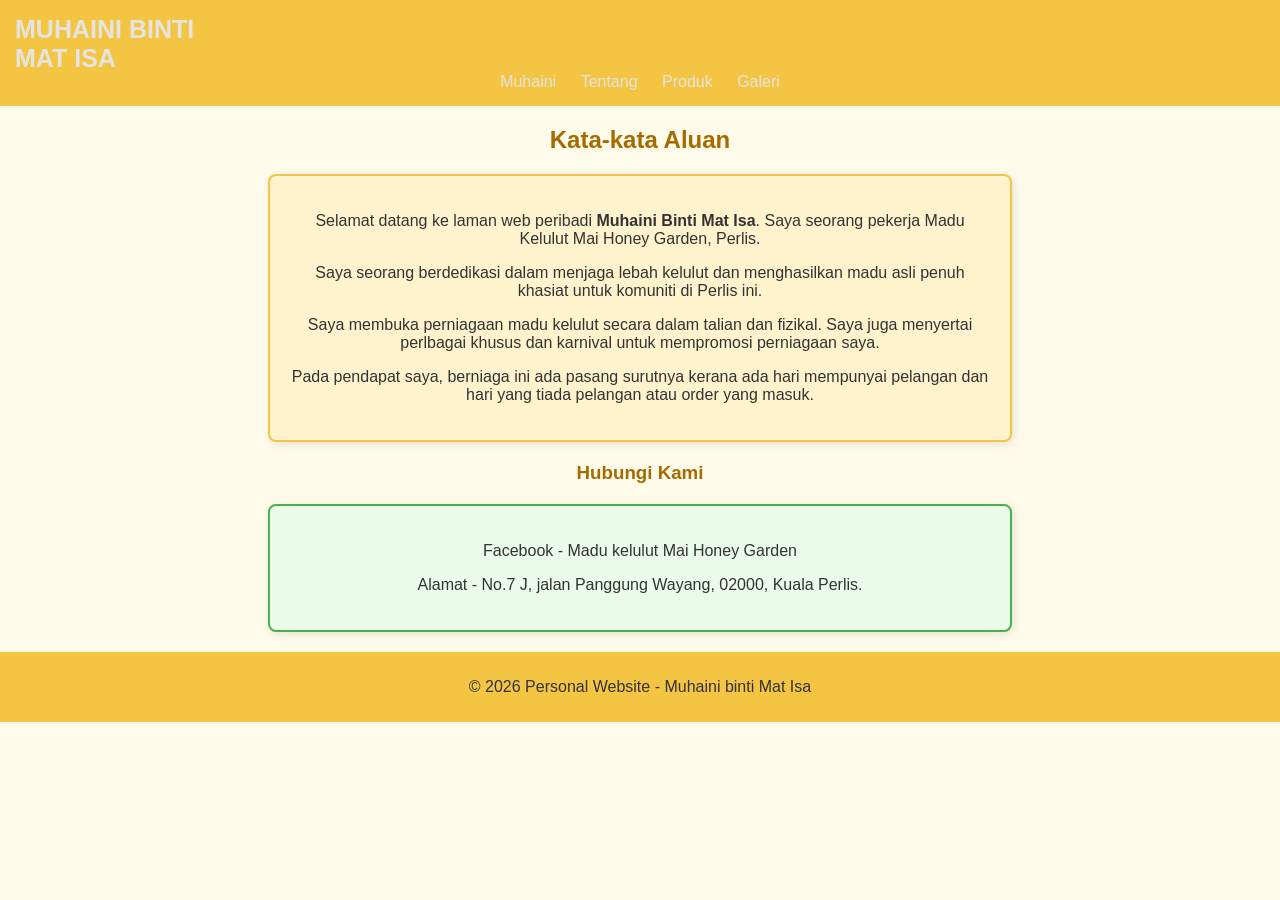
<file: index.html>
<!DOCTYPE html>
<html lang="en">
<head>
  <meta charset="UTF-8">
  <title>Paparan Hadapan - Muhaini Binti Mat Isa</title>
  <link rel="stylesheet" href="style.css">
</head>
<body>
  <header>
    <h1>MUHAINI BINTI</h1> 
	<h1>MAT ISA</h1>
    <nav>
      <a href="index.html">Muhaini</a>
      <a href="Tentang.html">Tentang</a>
      <a href="Produk.html">Produk</a>
      <a href="Galeri.html">Galeri</a>
    </nav>
  </header>

  <main>
    <h2>Kata-kata Aluan</h2>
	<div class="aluan-box">
    <p>Selamat datang ke laman web peribadi <strong>Muhaini Binti Mat Isa</strong>. Saya seorang pekerja Madu Kelulut Mai Honey Garden, Perlis. </p> 
    <p>Saya seorang berdedikasi dalam menjaga lebah kelulut dan menghasilkan madu asli penuh khasiat untuk komuniti di Perlis ini.</p>
	<p>Saya membuka perniagaan madu kelulut secara dalam talian dan fizikal. 
	Saya juga menyertai perlbagai khusus dan karnival untuk mempromosi perniagaan saya.</p>
	<p>Pada pendapat saya, berniaga ini ada pasang surutnya kerana ada hari mempunyai pelangan dan hari yang tiada pelangan atau order yang masuk.</p>
	 </div>
	<h3> Hubungi Kami</h3>
	<div class="hubungi-box">
	<p>Facebook - Madu kelulut Mai Honey Garden</p>
	<p>Alamat - No.7 J, jalan Panggung Wayang, 02000, Kuala Perlis.</p>
	</div>
  </main>

  <footer>
    <p>&copy; 2026 Personal Website - Muhaini binti Mat Isa</p>
  </footer>
</body>
</html>
</file>
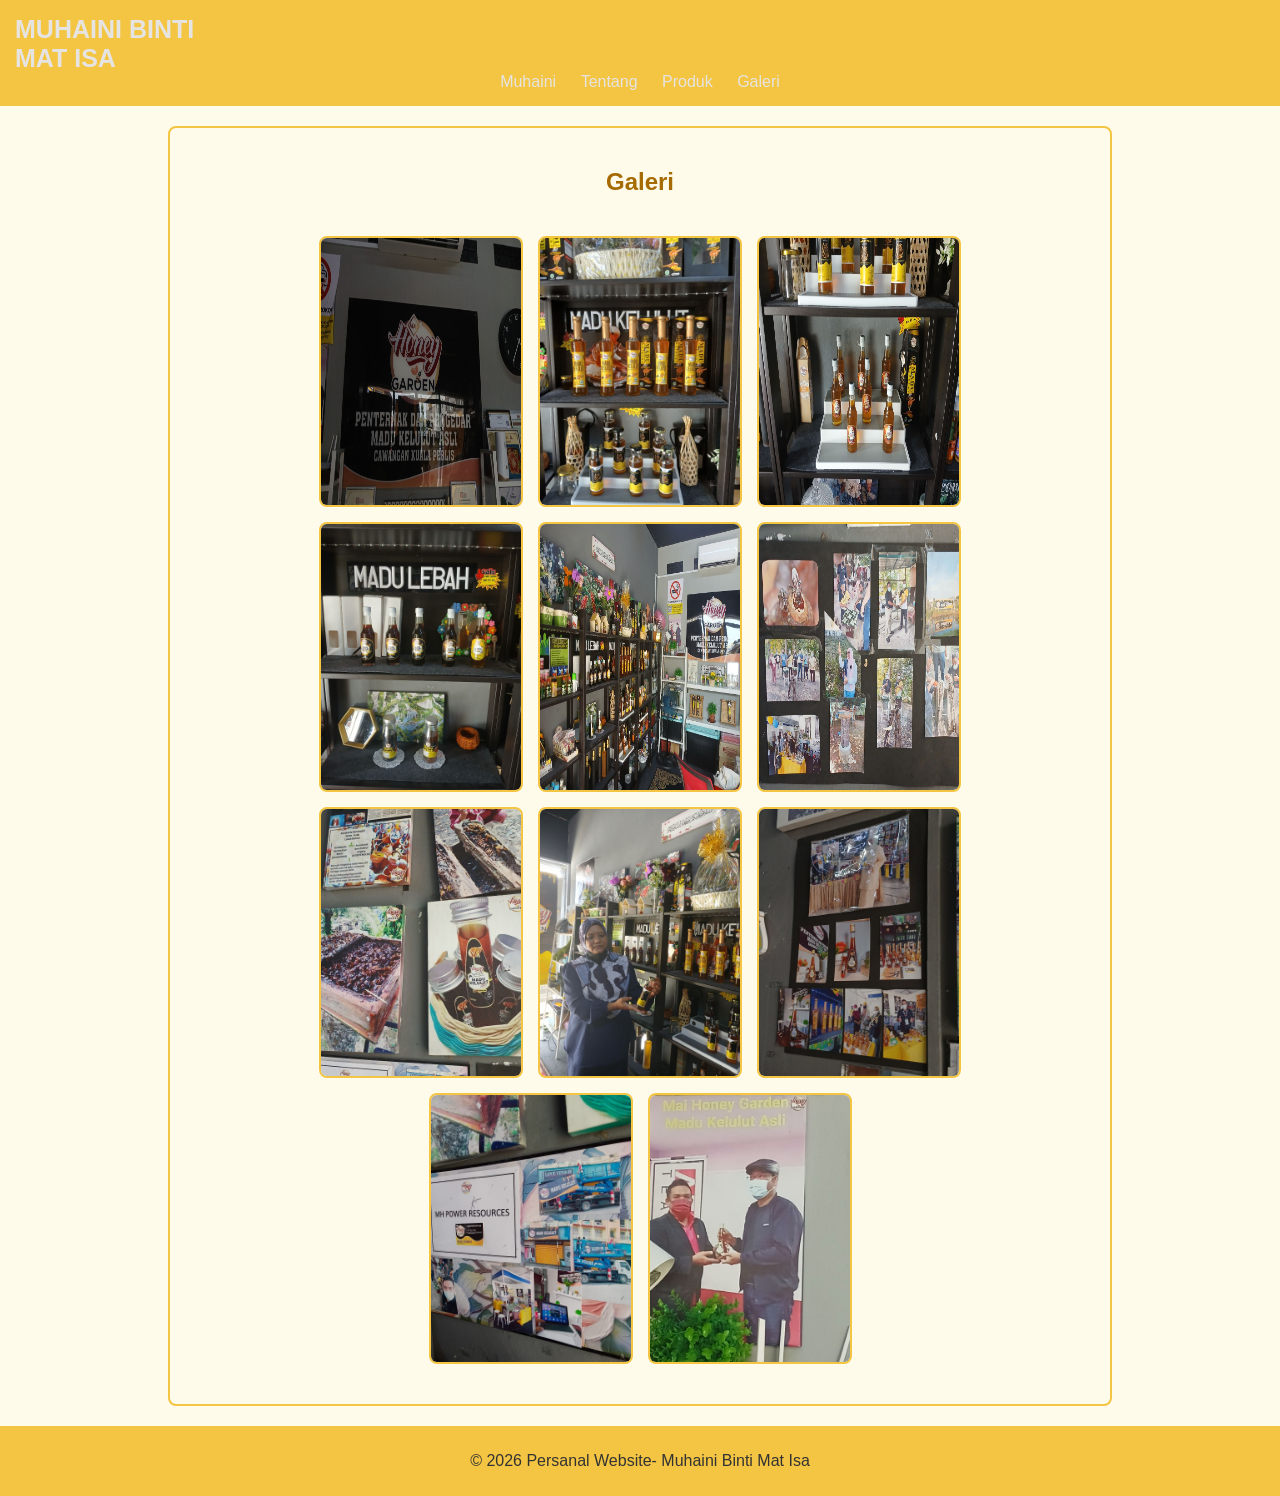
<file: Galeri.html>
<!DOCTYPE html>
<html lang="en">
<head>
  <title>Galeri - Muhaini binti Mat Isa</title>
  <link rel="stylesheet" href="style.css">
</head>
<body>
  <header>
    <h1>MUHAINI BINTI</h1> 
	<h1>MAT ISA</h1>
    <nav>
      <a href="index.html">Muhaini</a>
      <a href="Tentang.html">Tentang</a>
      <a href="Produk.html">Produk</a>
      <a href="Galeri.html">Galeri</a>
    </nav>
  </header>

 <main>
  <div class="gallery-box">
    <h2>Galeri</h2>
    <div class="galeri">
      <img src="madu1.jpg" alt="Mai Honey Garden">
      <img src="madu2.jpg" alt="Madu Kelulut Botol">
      <img src="madu3.jpg" alt="Madu Tualang Botol">
      <img src="madu4.jpg" alt="Madu Lebah">
      <img src="madu5.jpg" alt="Kedai Mai Honey Garden">
      <img src="madu6.jpg" alt="Karnival & Khusus">
      <img src="madu7.jpg" alt="Proses Pembuatan Madu">
      <img src="madu8.jpg" alt="Pengurus kedai.">
      <img src="madu9.jpg" alt="Penjualan Madu">
      <img src="madu11.jpg" alt="Pembukaan Kedai Madu">
      <img src="pemilikmadu.jpg" alt="Pemilik Perniagaan">
	  
    </div>
  </div>
</main>

  <footer>
    <p>&copy; 2026 Persanal Website- Muhaini Binti Mat Isa</p>
  </footer>
</body>
</html>
</file>
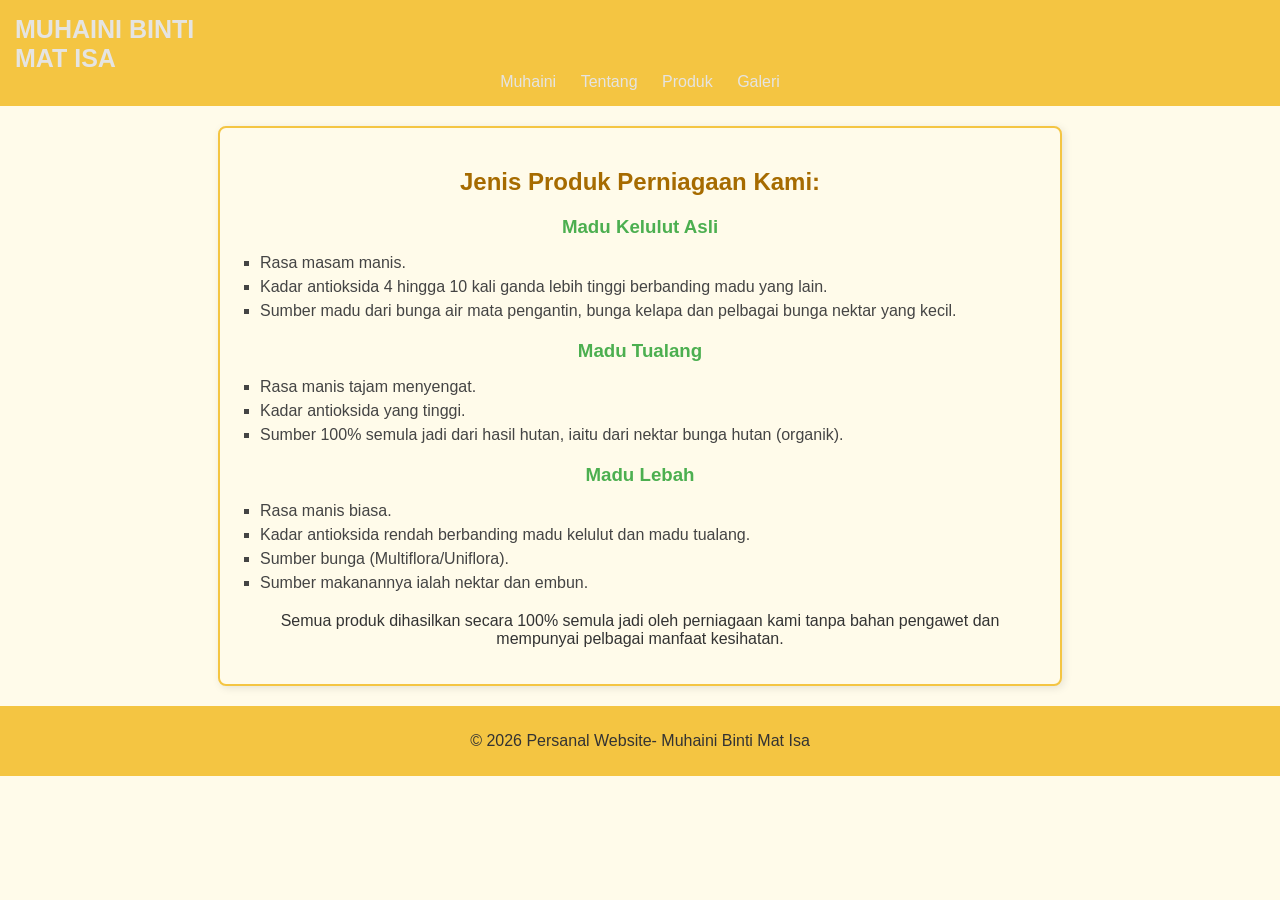
<file: Produk.html>
<!DOCTYPE html>
<html lang="en">
<head>
  <title>Produk - Perniagaan Muhaini bt Mat Isa</title>
  <link rel="stylesheet" href="style.css">
</head>
<body>
  <header>
    <h1>MUHAINI BINTI</h1> 
	<h1>MAT ISA</h1>
	
    <nav>
      <a href="index.html">Muhaini</a>
      <a href="Tentang.html">Tentang</a>
      <a href="Produk.html">Produk</a>
      <a href="Galeri.html">Galeri</a>
    </nav>
  </header>

  <main>
  <div class="product-box">
    <h2>Jenis Produk Perniagaan Kami:</h2>

    <div class="product-item">
      <h3>Madu Kelulut Asli</h3>
      <ul>
        <li>Rasa masam manis.</li>
        <li>Kadar antioksida 4 hingga 10 kali ganda lebih tinggi berbanding madu yang lain.</li>
        <li>Sumber madu dari bunga air mata pengantin, bunga kelapa dan pelbagai bunga nektar yang kecil.</li>
      </ul>
    </div>

    <div class="product-item">
      <h3>Madu Tualang</h3>
      <ul>
        <li>Rasa manis tajam menyengat.</li>
        <li>Kadar antioksida yang tinggi.</li>
        <li>Sumber 100% semula jadi dari hasil hutan, iaitu dari nektar bunga hutan (organik).</li>
      </ul>
    </div>

    <div class="product-item">
      <h3>Madu Lebah</h3>
      <ul>
        <li>Rasa manis biasa.</li>
        <li>Kadar antioksida rendah berbanding madu kelulut dan madu tualang.</li>
        <li>Sumber bunga (Multiflora/Uniflora).</li>
        <li>Sumber makanannya ialah nektar dan embun.</li>
      </ul>
    </div>

    <p>Semua produk dihasilkan secara 100% semula jadi oleh perniagaan kami tanpa bahan pengawet dan mempunyai pelbagai manfaat kesihatan.</p>
  </div>
</main>

  <footer>
    <p>&copy; 2026 Persanal Website- Muhaini Binti Mat Isa</p>
  </footer>
</body>
</html>
</file>
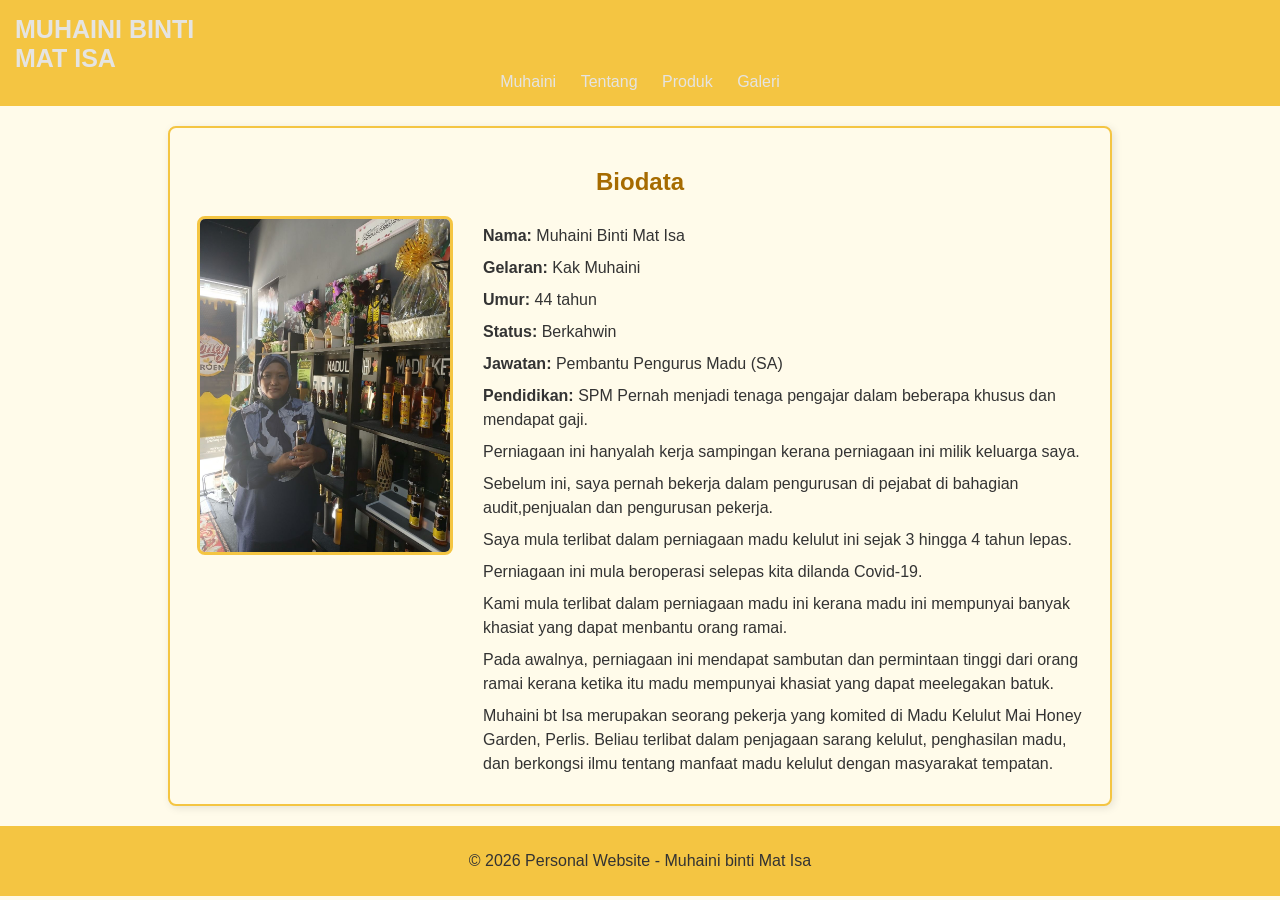
<file: Tentang.html>
<!DOCTYPE html>
<html lang="en">
<head>
  <title>Tentang - Muhaini binti Mat Isa</title>
  <link rel="stylesheet" href="style.css">
</head>
<body>
  <header>
    <h1>MUHAINI BINTI</h1>
	<h1>MAT ISA</h1>
    <nav>
      <a href="index.html">Muhaini</a>
      <a href="Tentang.html">Tentang</a>
      <a href="Produk.html">Produk</a>
      <a href="Galeri.html">Galeri</a>
    </nav>
  </header>

	<main>
  <div class="profile-box">
    <h2>Biodata</h2>
    <div class="profile">
      <div class="profile-image">
        <img src="profilmakcikmadu.jpg" alt="Muhaini Binti Mat Isa">
      </div>
      <div class="profile-info">
     <p><strong>Nama:</strong> Muhaini Binti Mat Isa</p>
        <p><strong>Gelaran:</strong> Kak Muhaini</p>
        <p><strong>Umur:</strong> 44 tahun</p>
        <p><strong>Status:</strong> Berkahwin</p>
        <p><strong>Jawatan:</strong> Pembantu Pengurus Madu (SA)</p>
        <p><strong>Pendidikan:</strong> SPM
					Pernah menjadi tenaga pengajar dalam beberapa khusus dan mendapat gaji.
					</p>
	<p> Perniagaan ini hanyalah kerja sampingan kerana perniagaan ini milik keluarga saya.</p>
	<p> Sebelum ini, saya pernah bekerja dalam pengurusan di pejabat di bahagian audit,penjualan dan pengurusan pekerja. </p>
	<p> Saya mula terlibat dalam perniagaan madu kelulut ini sejak 3 hingga 4 tahun lepas. </p>
	<p> Perniagaan ini mula beroperasi selepas kita dilanda Covid-19. </p>
	<p> Kami mula terlibat dalam perniagaan madu ini kerana madu ini mempunyai banyak khasiat yang dapat menbantu orang ramai.</p>
	<p> Pada awalnya, perniagaan ini mendapat sambutan dan permintaan tinggi dari orang ramai kerana ketika itu madu mempunyai khasiat yang dapat meelegakan batuk.</p>
    <p>Muhaini bt Isa merupakan seorang pekerja yang komited di Madu Kelulut Mai Honey Garden, Perlis.  
    Beliau terlibat dalam penjagaan sarang kelulut, penghasilan madu, dan berkongsi ilmu tentang manfaat madu kelulut dengan masyarakat tempatan.</p>
  </div>
    </div>
  </div>
  </main>

  <footer>
    <p>&copy; 2026 Personal Website - Muhaini binti Mat Isa</p>
  </footer>
</body>
</html>
</file>
<file: style.css>
/* General page styling */
body {
  font-family: Arial, sans-serif;
  margin: 0;
  background-color: #fffbea; /* soft honey background */
  color: #333;
}

/* Header */
header {
  background-color: #f4c542; /* honey yellow */
  padding: 15px;
  text-align: center;
}

header h1 {
  margin: 0;
  font-size: 25px;
  text-align: left;
  color: #e5e4e2
}

nav a {
  margin: 0 10px;
  text-decoration: none;
  color: #e5e4e2;
  font-size: 30px
  font-weight: bold;
}

nav a:hover {
  color: #a66b00; / honey brown hover /
}
/* Center headings for Home page */
main h2, main h3 {
  text-align: center;
  color: #a66b00;   /* warm honey-brown for consistency */
  margin-bottom: 20px;
}

/* Kata-kata Aluan box */
.aluan-box {
  background-color: #fff3cd;
  border: 2px solid #f4c542;
  border-radius: 8px;
  padding: 20px;
  margin: 20px auto;   /* centers the box itself */
  max-width: 700px;
  text-align: center;  /* centers the text inside */
  box-shadow: 2px 2px 8px rgba(0,0,0,0.1);
}

/* Hubungi Kami box */
.hubungi-box {
  background-color: #eafbea;
  border: 2px solid #4caf50;
  border-radius: 8px;
  padding: 20px;
  margin: 20px auto;   /* centers the box itself */
  max-width: 700px;
  text-align: center;  /* centers the text inside */
  box-shadow: 2px 2px 8px rgba(0,0,0,0.1);
}


/* Tentang page box */
.profile-box {
  background-color: #fffbea;
  border: 2px solid #f4c542;
  border-radius: 8px;
  padding: 20px;
  margin: 20px auto;
  max-width: 900px;
  box-shadow: 2px 2px 8px rgba(0,0,0,0.1);
}

.profile-box h2 {
  text-align: center;
  color: #a66b00;
  margin-bottom: 20px;
}

/* Flex layout for image + biodata */
.profile {
  display: flex;
  align-items: flex-start;
  justify-content: center; /* centers content horizontally */
  gap: 30px;
}

.profile-image img {
  width: 250px;
  border-radius: 8px;
  border: 3px solid #f4c542;
}

.profile-info {
  max-width: 600px;
}

.profile-info p {
  margin: 8px 0;
  line-height: 1.5;
}

}
.info-box {
  background-color: #fff3cd;
  border: 2px solid #f4c542;
  border-radius: 8px;
  padding: 20px;
  margin: 20px auto;
  max-width: 700px;
  box-shadow: 2px 2px 8px rgba(0,0,0,0.1);
}


/* Produk page box */
.product-box {
  background-color: #fffbea;
  border: 2px solid #f4c542;
  border-radius: 8px;
  padding: 20px;
  margin: 20px auto;
  max-width: 800px;
  text-align: center;
  box-shadow: 2px 2px 8px rgba(0,0,0,0.1);
}

.product-box h2 {
  color: #a66b00;
  margin-bottom: 20px;
}

.product-item {
  margin-bottom: 20px;
  text-align: left; /* keeps list aligned neatly */
}

.product-item h3 {
  color: #4caf50;
  margin-bottom: 10px;
}

.product-item ul {
  list-style-type: square;
  padding-left: 20px;
}

.product-item li {
  margin: 6px 0;
  color: #444;
}


/* Gallery page */
.galeri {
  display: flex;
  flex-wrap: wrap;
  gap: 15px;
  padding: 20px;
}

.galeri img {
  width: 200px;
  border-radius: 8px;
  border: 2px solid #f4c542;
  transition: transform 0.3s;
}

.galeri img:hover {
  transform: scale(1.05); /* zoom effect on hover */
}
.gallery-box {
  background-color: #fffbea;
  border: 2px solid #f4c542;
  border-radius: 8px;
  padding: 20px;
  margin: 20px auto;
  max-width: 900px;
  text-align: center;
}

.gallery-box h2 {
  text-align: center;
  color: #a66b00;
  margin-bottom: 20px;
}

.galeri {
  display: flex;
  flex-wrap: wrap;
  justify-content: center; /* centers the images */
  gap: 15px;
}

.galeri img {
  width: 200px;
  border-radius: 8px;
  border: 2px solid #f4c542;
  transition: transform 0.3s;
}

.galeri img:hover {
  transform: scale(1.05);
}

/* Footer */
footer {
  background-color: #f4c542;
  text-align: center;
  padding: 10px;
  margin-top: 20px;
}
</file>
